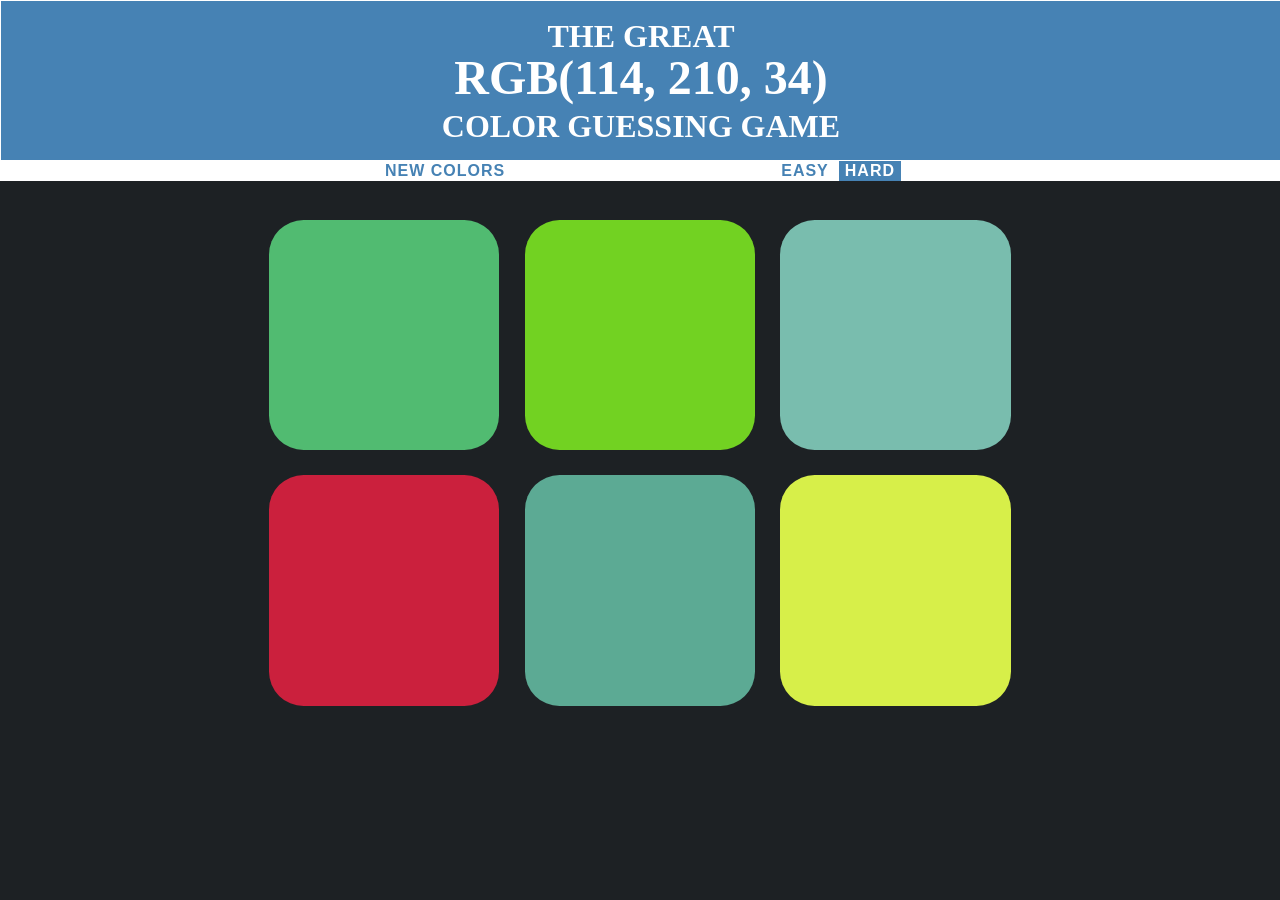
<file: Web Projects/Color Game/colorGame.html>
<!doctype html>
<html lang="en">
  <head>
    <link rel="stylesheet" type="text/css" href="assets/css/colorGame.css">

    <title>RGB color game</title>
  </head>
  <body>
  <div>
    

    <div id="heading">
      <h2>The Great</h1>
      <h1 id="main"><span id="colorDis">RGB(212, 191, 54)</span></h1>
      <h2>Color  Guessing  Game</h1>
    </div>
    

    <div id="sub-head">
      <button id="reseter">New Colors</button>
      <span id="msg"></span>
      <button id="easyBtn">Easy</button>
      <button id="hardBtn" class="selected">Hard</button>
    </div>

    <div class="container">
       <div id="square1" class="sqr"></div>
       <div id="square2" class="sqr"></div>
       <div id="square3" class="sqr"></div>
       <div id="square4" class="sqr"></div>
       <div id="square5" class="sqr"></div>
       <div id="square6" class="sqr"></div>
    </div>

 </div>
    <script type="text/javascript" src="assets/js/colorGame.js"></script>
  </body>
</html>
</file>
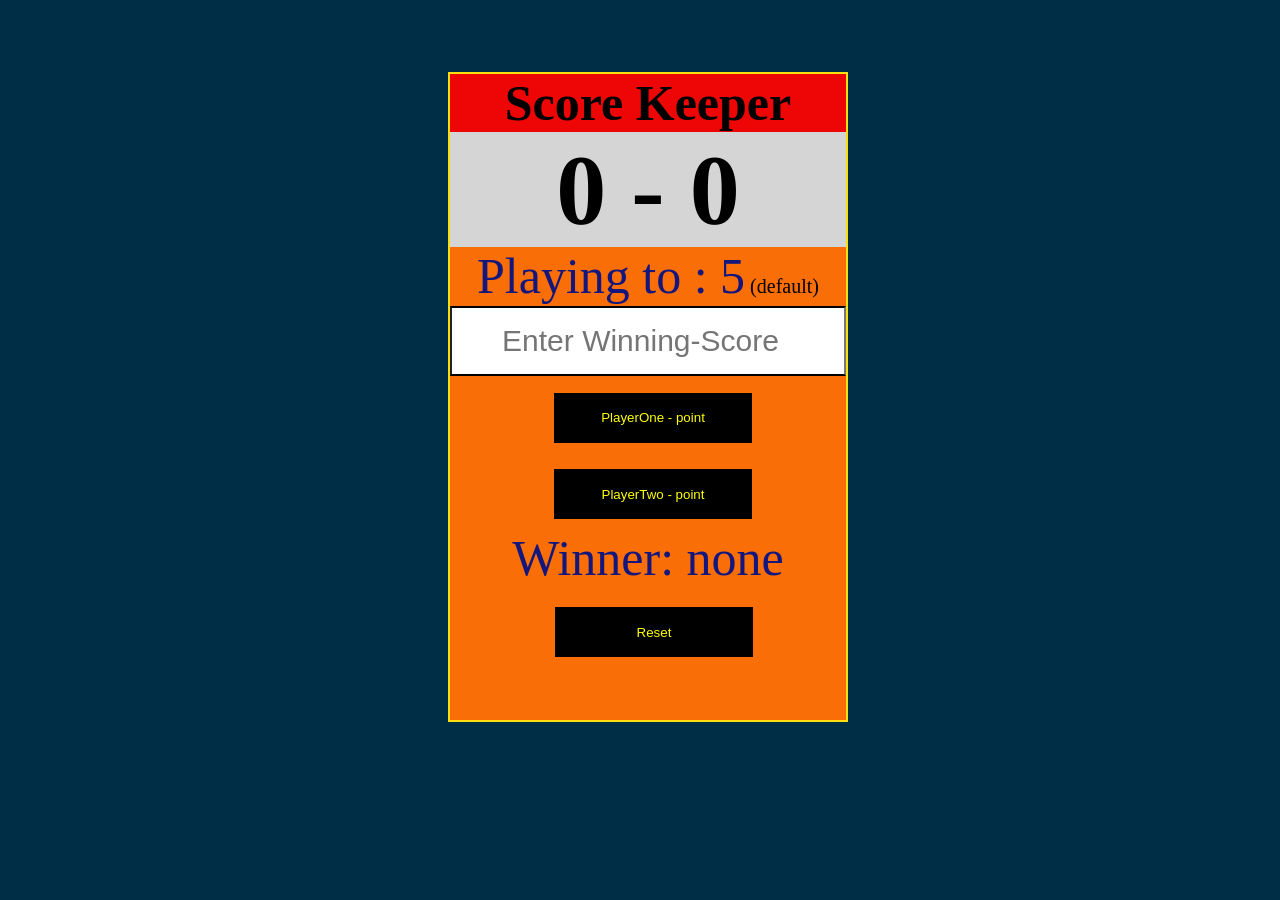
<file: Web Projects/Score Keeper/scorekeep.html>
<!DOCTYPE html>
<html>
<head>
	<title>Score Keeper</title>
	<link rel="stylesheet" type="text/css" href="assets/css/scoreKeep.css">
</head>
<body>
	<div id="container">
		<h1 id="heading">Score Keeper</h1>
		<h1 id="main"><span id="p1s">0</span> - <span id="p2s">0</span></h1>
		<p>Playing to : <span>5</span><span id="default"> (default)</span><p>
		<input type="number" name="Winning score" placeholder="Enter Winning-Score">
		<button id="p1">PlayerOne - point</button>
		<button id="p2">PlayerTwo - point</button>
		<p>Winner: <span id="winnerPerson">none</span></p>
		<button id="reseta">Reset</button>
	</div>
	


	<script type="text/javascript" src="assets/js/scoreKeep.js"></script>
</body>
</html>
</file>
<file: Web Projects/Color Game/assets/css/colorGame.css>
body {
	background-color: #1d2124;
	color: white;
	margin: 0;
	font-family: "Monserrat", "Avenir";
}

#heading {
	background: steelBlue;
	border: 1px solid white;
	width: 100%;
	text-align: center;
	font-weight: normal;
	text-transform: uppercase;
}

#heading h1,h2 {
	font-size: 2rem;
	line-height: 1rem;
}

#main {
	font-size: 3rem;
}

#colorDis {
	font-size: 150%;

}

#sub-head {
	background: white;
	color: blue;
	text-align: center;
	font-size: 1rem;
}

#sub-head h3 {
	background-color: white;
	text-align: center;
}

.sqr {
	background-color: purple;
	padding-bottom: 30%;
	width: 30%;
	margin: 1.66%;
	float: left;
	border-radius: 15%;
	transition: background-color 0.7s;
	-webkit-transition: background-color 0.7s;
	-moz-transition: background-color 0.7s;
}

.container {
	max-width: 60%;
	margin: 0 auto;
	margin-top: 2%; 
}

.selected {
	background-color: steelBlue;
	color: white;
}

button {
	border: none;
	background-color: white;
	text-transform: uppercase;
	height: 100%;
	/*padding: 0;*/
	font-weight: 600;
	color: steelBlue;
	letter-spacing: 1px;
	font-size: inherit;
	transition: all 0.3s;
	-webkit-transition: all 0.3s;
	-moz-transition: all 0.3s;
	outline: none;
}

button:hover {
	background-color: steelBlue;
	color: white;
}

#msg {
	display: inline-block;
	width: 20%;	
}

.hidden {
	display: none;
}
</file>
<file: Web Projects/Score Keeper/assets/css/scoreKeep.css>
* {
	box-sizing: border-box;
	margin: 0;
	padding: 0;
}

body {
	background-color: #002e47;
	background-image: url("https://www.transparenttextures.com/patterns/carbon-fibre-big.png");
}

.winner {
	color: green;
}

#container {
	position: absolute;
	left: 35%;
	top: 8%;
	background-color: #FA6E08;
	width: 400px;
	height: 650px;
	border: 2px solid #FBDE0D;
}

h1 {
	font-size: 100px;
	text-align: center;
	background-color: #D5D5D5;
}

p{
	font-size: 50px;
	color: #12167D;
	text-align: center;
}

input {
	width: 100%;
	height: 70px;
	outline: none;
	border-top: 2px solid black;
	border-bottom: 2px solid black;
	text-align: center;
}

#p1,#p2 {
	width: 50%;
	height: 50px;
	margin: 10px;
	margin-left: 20px;
	background-color: black;
	color: yellow;
	outline: none;
	border: none;
}

#p1:hover, #p2:hover, #reseta:hover {
	background-color: blue;
	color: yellow;
}

input:hover {
	background-color: black;
	font-size: 30px;
	color: #ffffff;
	list-style-type: none;
}

input {
	font-size: 30px;
}

#default {
	font-size: 20px;
	color: black;
}

#reseta {
	background-color: black;
	color: yellow;
	width: 50%;
	height: 50px;
	border: none;
	margin: 20px 0 20px 105px;
}

#heading {
	background-color: #EE0505;
	width: 100%;
	font-size: 50px;
}
</file>
